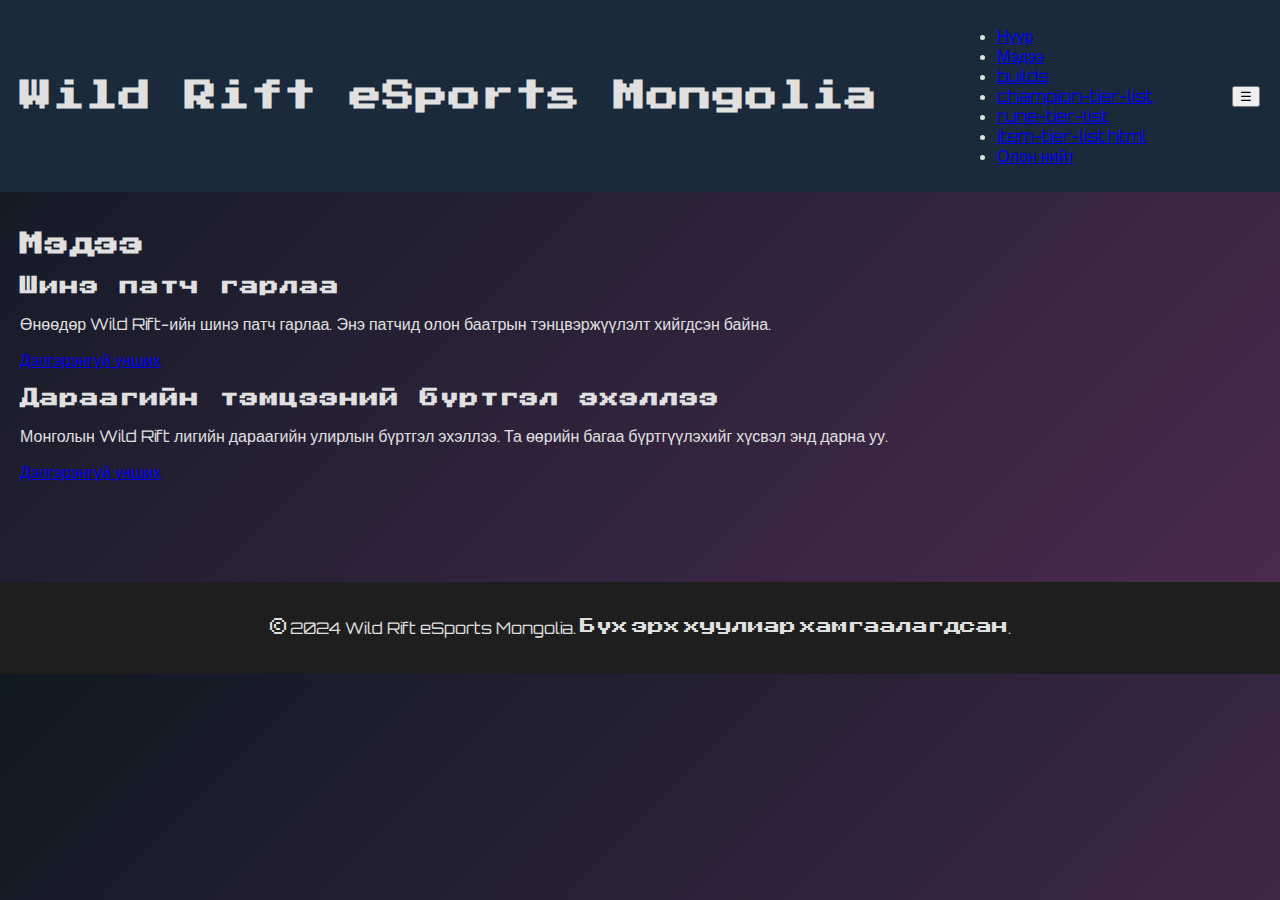
<file: news.html>
<!DOCTYPE html>
<html lang="mn">
<head>
    <meta charset="UTF-8">
    <meta name="viewport" content="width=device-width, initial-scale=1.0">
    <title>Мэдээ - Wild Rift eSports Mongolia</title>
    <link rel="stylesheet" href="styles.css">
</head>
<body>
    <header>
        <h1>Wild Rift eSports Mongolia</h1>
        <nav>
            <ul>
                <li><a href="index.html">Нүүр</a></li>
                <li><a href="news.html">Мэдээ</a></li>
                <li><a href="champion-builds.html">builds</a></li>
                <li><a href="champion-tier-list.html">champion-tier-list</a></li>
                <li><a href="rune-tier-list.html">rune-tier-list</a></li>
                <li><a href="item-tier-list.html">item-tier-list.html</a></li>
                <li><a href="community.html">Олон нийт</a></li>
            </ul>
        </nav>
    </header>
    <main>
        <section>
            <h2>Мэдээ</h2>
            <article>
                <h3>Шинэ патч гарлаа</h3>
                <p>Өнөөдөр Wild Rift-ийн шинэ патч гарлаа. Энэ патчид олон баатрын тэнцвэржүүлэлт хийгдсэн байна.</p>
                <a href="#">Дэлгэрэнгүй унших</a>
            </article>
            <article>
                <h3>Дараагийн тэмцээний бүртгэл эхэллээ</h3>
                <p>Монголын Wild Rift лигийн дараагийн улирлын бүртгэл эхэллээ. Та өөрийн багаа бүртгүүлэхийг хүсвэл энд дарна уу.</p>
                <a href="#">Дэлгэрэнгүй унших</a>
            </article>
        </section>
    </main>
    <footer>
        <p>&copy; 2024 Wild Rift eSports Mongolia. Бүх эрх хуулиар хамгаалагдсан.</p>
    </footer>
    <script src="script.js"></script>
</body>
</html>
</file>
<file: styles.css>
@import url('https://fonts.googleapis.com/css2?family=Press+Start+2P&family=Orbitron:wght@400;700&display=swap');


:root {
    --primary-color: #1a2a3a;
    --secondary-color: #2c3e50;
    --accent-color: #ff6b6b;
    --text-color: #e0e0e0;
    --background-color: #0f1923;
    --accent-color-hover: #ff4b4b;
}

body {
    font-family: 'Orbitron', sans-serif;
    margin: 0;
    padding: 0;
    background: linear-gradient(135deg, var(--background-color) 0%, #4d2b50 100%);
    color: var(--text-color);
}

h1, h2, h3, h4, h5, h6 {
    font-family: 'Press Start 2P', cursive;
    letter-spacing: 1px;
}

header {
    background-color: var(--primary-color);
    padding: 10px 20px;
    display: flex;
    justify-content: space-between;
    align-items: center;
    color: var(--text-color);
}

.logo img {
    height: 50px;
}

.quick-links-grid {
    display: flex;
    gap: 10px;
}

.quick-link-card {
    background-color: var(--secondary-color);
    padding: 10px 20px;
    text-align: center;
    border-radius: 5px;
    font-size: 0.9em;
    box-shadow: 0 0 10px var(--accent-color);
    color: var(--text-color);
    text-decoration: none;
    text-shadow: 0 0 5px var(--accent-color);
    transition: transform 0.3s ease, box-shadow 0.3s ease, text-shadow 0.3s ease;
}

.quick-link-card:hover {
    transform: translateY(-3px);
    text-shadow: 0 0 10px var(--accent-color);
    box-shadow: 0 0 20px var(--accent-color);
}

main {
    padding: 20px;
}

/* Specific styles for champion-builds.html */
#champion-builds {
    padding: 20px 350px;
}

.champion-grid {
    display: grid;
    grid-template-columns: repeat(auto-fit, minmax(170px, 1fr)); /* Adjust minmax value for desired card width */
    gap: 20px;
}

.champion-card {
    position: relative;
    overflow: hidden;
    height: 195px;
    width: 180px;
    border-radius: 20px;
}
.champion-card a {
    display: block;
    text-decoration: none;
    color: inherit;
    width: 100%;
    height: 230px;
    padding: 1em;
    box-sizing: border-box;
    transition: transform 0.3s ease, box-shadow 0.3s ease;
}
.champion-card a:hover {
    transform: translateY(-5px);
    box-shadow: 0 10px 20px rgba(0, 0, 0, 0.3);
}
.champion-card img {
    width: 100%;
    height: auto;
    display: block;
    border-radius: 20px;
}

.champion-card h3 {
    font-family: 'Cinzel', serif;
    font-size: 0.8rem; /* Adjust the size as needed */
    font-weight: 700;
    white-space: nowrap;
    overflow: hidden;
    text-overflow: ellipsis;
    text-align: center;
}
.build-link {
    display: inline-block;
    margin-top: auto; /* Pushes the link to the bottom */
    padding: 8px 15px;
    background-color: #3293c0;
    color: white;
    text-decoration: none;
    border-radius: 5px;
    text-shadow: 0 0 5px var(--accent-color);
    box-shadow: 0 0 10px var(--accent-color);
    transition: all 0.3s ease;
}

.build-link:hover {
    background-color: var(--accent-color-hover);
    text-shadow: 0 0 10px var(--accent-color);
    box-shadow: 0 0 20px var(--accent-color);
}

/* Specific styles for index.html */
#news {
    padding: 40px 200px;
}

.news-grid {
    display: grid;
    grid-template-columns: repeat(auto-fit, minmax(300px, 1fr));
    gap: 30px;
}

.news-card {
    background-color: var(--secondary-color);
    border-radius: 10px;
    overflow: hidden;
    box-shadow: 0 4px 10px rgba(0, 0, 0, 0.3);
    transition: transform 0.3s ease, box-shadow 0.3s ease;
}

.news-card:hover {
    transform: translateY(-5px);
    box-shadow: 0 6px 15px rgba(0, 0, 0, 0.4);
}

.news-card a {
    text-decoration: none;
    color: var(--text-color);
}

.news-image-container {
    width: 100%;
    height: 300px;
    overflow: hidden;
}

.news-card img {
    width: 100%;
    height: 100%;
    object-fit: cover;
    object-position: center top;
}

.news-content {
    padding: 10px;
}

.news-date {
    font-size: 0.8em;
    color: var(--accent-color);
    margin-bottom: 5px;
}

.news-card h3 {
    font-size: 1.2em;
    margin: 10px 0;
}

.news-card p {
    font-size: 0.9em;
    margin-bottom: 10px;
}

.read-more {
    display: inline-block;
    color: var(--accent-color);
    font-weight: bold;
}

.read-more:hover {
    text-decoration: underline;
}

footer {
    background-color: var(--primary-color);
    margin-top: 80px;
    padding: 20px 0;
    color: var(--text-color);
    text-align: center;
}

.footer-content {
    display: flex;
    flex-wrap: wrap;
    justify-content: space-around;
    padding: 20px;
}

.footer-section {
    text-align: center;
    margin-top: 20px;
}

.footer-section h3 {
    margin-bottom: 10px;
}

.footer-section p {
    margin: 0;
}

.social-icons {
    display: flex;
    justify-content: center;
    gap: 20px;
    margin-top: 10px;
}

.social-icon {
    background-color: var(--accent-color);
    padding: 10px;
    border-radius: 5px;
    color: white;
    text-decoration: none;
    text-shadow: 0 0 5px var(--accent-color);
    box-shadow: 0 0 10px var(--accent-color);
    transition: all 0.3s ease;
}

.social-icon i {
    font-size: 24px;
}

.social-icon:hover {
    background-color: var(--accent-color-hover);
}

.footer-bottom {
    background-color: var(--secondary-color);
    padding: 10px 0;
    color: var(--text-color);
    text-shadow: 0 0 5px var(--accent-color);
    box-shadow: 0 0 10px var(--accent-color);
}

/* Specific styles for Aatrox guide */
#aatrox-guide {
    padding: 20px;
}

.champion-overview {
    display: flex;
    align-items: center;
    gap: 20px;
    margin-bottom: 30px;
}

.champion-overview img {
    width: 300px;
    height: auto;
    border-radius: 10px;
}

.champion-info h3 {
    margin: 0;
    font-size: 1.5em;
}

.guide-sections {
    display: flex;
    flex-direction: column;
    gap: 20px;
}

.guide-section {
    background-color: #fff;
    border: 1px solid #ddd;
    border-radius: 5px;
    padding: 20px;
}

.guide-section h3 {
    margin-top: 0;
}

.guide-section ul {
    list-style: disc;
    margin-left: 20px;
}
/* CSS */
.container {
    display: flex;
    justify-content: center;
    align-items: center;
    width: 100%;
    margin-bottom: 20px; /* Adjust as needed */
}

h4 {
    text-align: center;
}

.search-container {
    display: flex;
    justify-content: center;
    margin-bottom: 20px;
}

.wf-home__search__input {
    width: 50%;
    padding: 10px;
    border: 1px solid var(--accent-color);
    border-radius: 5px;
    font-size: 1em;
    color: var(--text-color);
    background-color: var(--secondary-color);
    transition: border-color 0.3s ease;
}

.wf-home__search__input::placeholder {
    color: var(--text-color);
}

.wf-home__search__input:focus {
    border-color: var(--accent-color-hover);
    outline: none;
}

.selector {
    display: flex;
    justify-content: center;
    gap: 10px;
    margin: 20px 0;
}

.selector span {
    background-color: var(--secondary-color);
    padding: 10px 15px;
    border-radius: 5px;
    font-size: 0.9em;
    box-shadow: 0 0 10px var(--accent-color);
    color: var(--text-color);
    text-align: center;
    cursor: pointer;
    transition: transform 0.3s ease, box-shadow 0.3s ease, background-color 0.3s ease;
    display: flex;
    align-items: center;
    justify-content: center; /* Center content horizontally */
}

.selector span img {
    vertical-align: middle;
    margin-right: 5px;
    width: 20px;  /* Set a fixed width */
    height: 20px; /* Set a fixed height */
    object-fit: cover; /* Ensure the image covers the specified dimensions */
}

.selector span.selected {
    background-color: var(--accent-color);
}

.selector span:hover {
    transform: translateY(-3px);
    box-shadow: 0 0 20px var(--accent-color);
}
/* Footer Styles */
#foot-list {
    background-color: #1b1b1b;
    color: #fff;
    padding: 20px;
    font-family: 'Roboto', sans-serif;
}
footer {
    background-color: #1e1e1e;
    color: #e0e0e0;
    padding: 20px;
    font-family: 'Orbitron', 'Press Start 2P', 'Roboto', sans-serif;
}
.footer-list h3 {
    font-family: 'Press Start 2P', cursive;
    font-size: 1.2em;
    margin-bottom: 10px;
    color: #f5c518;
}

.footer-links {
    display: flex;
    flex-wrap: wrap;
    gap: 10px;
}

.footer-links a {
    color: #e0e0e0;
    text-decoration: none;
    font-size: 0.9em;
    padding: 5px 10px;
    background-color: #304c66;
    border-radius: 5px;
    transition: background-color 0.3s ease, color 0.3s ease;
}

.footer-links a:hover {
    color: #f5c518;
}

#footer {
    text-align: center;
    padding: 10px;
    background-color: #0d0d0d;
    color: #777;
    font-size: 0.8em;
}

.tier-list {
    display: block;
    margin-top: 10px;
    font-size: 1em;
    text-align: center;
    color: #f5c518;
    text-decoration: none;
    font-family: 'Orbitron', sans-serif;
    transition: color 0.3s;
}

.tier-list:hover {
    color: #fff;
}
.search-container {
    position: relative;
}

#search-results {
    position: absolute;
    top: 40px;
    left: 0;
    width: 100%;
    background: white;
    border: 1px solid #ccc;
    z-index: 1000;
}

.search-result {
    display: flex;
    align-items: center;
    padding: 10px;
    border-bottom: 1px solid #eee;
}

.search-result:hover {
    background: #f0f0f0;
    cursor: pointer;
}

.champion-img {
    width: 40px;
    height: 40px;
    margin-right: 10px;
}
/* General styling for the champion stats section */
.wf-champion {
    font-family: 'Orbitron', sans-serif;
    color: #eee;
    background-color: #1e1e1e;
    border-radius: 8px;
    padding: 20px;
    margin: 20px auto;
    max-width: 1200px;
}

.wf-champion__about {
    background-color: #282828;
    border-radius: 8px;
    overflow: hidden;
}

.wf-champion__about__stats {
    padding: 20px;
}

.wf-champion__about__stats__header {
    display: flex;
    justify-content: space-between;
    align-items: center;
    border-bottom: 1px solid #444;
    padding-bottom: 10px;
    margin-bottom: 10px;
}

.wf-champion__about__stats__header .range-wrap {
    display: flex;
    align-items: center;
}

.range-value {
    color: #ddd;
    font-size: 14px;
    margin-right: 10px;
}

input[type="range"] {
    width: 100px;
    margin: 0 10px;
}

.wf-champion__about__stats__main {
    padding: 20px;
}

.statsBlock {
    margin-bottom: 20px;
}

.statsBlock h2 {
    font-size: 18px;
    color: #ccc;
    margin-bottom: 10px;
}

.statsBlock__block {
    display: flex;
    align-items: center;
    border-bottom: 1px solid #444;
    padding: 10px 0;
}

.statsBlock__block img {
    width: 24px;
    height: 24px;
    margin-right: 10px;
}

.statsBlock__block .name {
    font-size: 14px;
    color: #ddd;
}

.statsBlock__block .value {
    margin-left: auto;
    font-size: 14px;
    color: #fff;
}

.statsBlock__block .value[data-increase] {
    color: #aad;
}

.abilities {
    border-top: 1px solid #444;
    padding-top: 20px;
}

.abilities .statsBlock__block {
    display: block;
    padding: 15px 0;
}

.upper {
    display: flex;
    align-items: center;
}

.upper img {
    width: 50px;
    height: 50px;
    margin-right: 10px;
}

.info .name {
    font-size: 16px;
    color: #ddd;
}

.lower {
    font-size: 14px;
    color: #ccc;
    padding-top: 10px;
}

.hide-champ-stats {
    display: block;
    color: #ccc;
    cursor: pointer;
    text-align: center;
    margin-top: 10px;
}

.hide-champ-stats i {
    margin-right: 5px;
}

.mCustomScrollbar {
    max-height: 300px;
    overflow-y: auto;
}

.mCustomScrollbar .statsBlock__block {
    border-bottom: none;
    padding-bottom: 10px;
}
.statsBlock__block {
    display: flex;
    justify-content: space-between;
    padding: 10px;
    border-bottom: 1px solid #ccc;
}

.statsBlock__block img {
    width: 20px;
    height: 20px;
    vertical-align: middle;
}

.range-wrap {
    display: flex;
    align-items: center;
    margin-top: 10px;
}

.range-value {
    width: 30px;
    text-align: center;
    margin-right: 10px;
}

input[type="range"] {
    flex: 1;
}

.statsBlock h2 {
    font-size: 1.2em;
    margin-bottom: 10px;
}

.statsBlock__block span.name {
    font-weight: bold;
}
</file>
